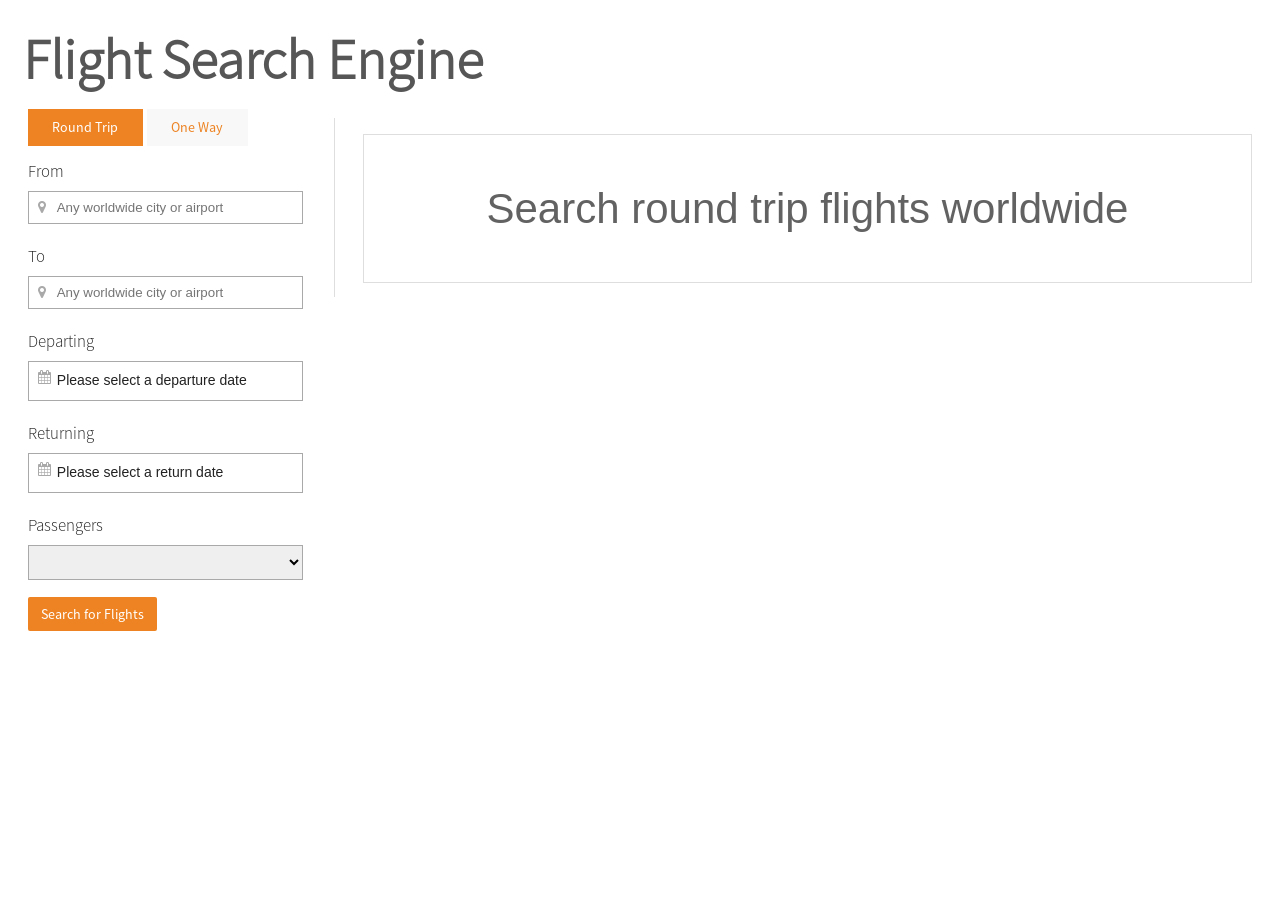
<file: index.html>
<!DOCTYPE html>
<html lang="en" ng-app="flightSearch">

<head>
    <meta charset="utf-8">
    <meta http-equiv="X-UA-Compatible" content="IE=edge">
    <title>Sample Work</title>
    <meta name="description" content="">
    <meta name="viewport" content="width=device-width, initial-scale=1">
    <link rel="stylesheet" href="themes/font-awesome/font-awesome.min.css">
    <link rel="stylesheet" href="app.css">
    <link rel="stylesheet" href="components/DatePicker/angular-mighty-datepicker.css">
</head>

<body>
    <div ng-view></div>
    <script src="bower_components/angular/angular.min.js"></script>
    <script src="bower_components/angular-route/angular-route.js"></script>
    <script src="bower_components/underscore/underscore-min.js"></script>
    <script src="bower_components/angular-mocks/angular-mocks.js"></script>
    <script src="app.js"></script>
    <script src="flightSearchPanel/flightSearchCtrl.js"></script>
    <script src="components/DatePicker/bindonce.min.js"></script>
    <script src="components/DatePicker/moment.min.js"></script>
    <script src="components/DatePicker/angular-mighty-datepicker.js"></script>
    <script src="components/slider/slider.js"></script>
    <script>
    (function(i, s, o, g, r, a, m) {
        i['GoogleAnalyticsObject'] = r;
        i[r] = i[r] || function() {
            (i[r].q = i[r].q || []).push(arguments)
        }, i[r].l = 1 * new Date();
        a = s.createElement(o),
            m = s.getElementsByTagName(o)[0];
        a.async = 1;
        a.src = g;
        m.parentNode.insertBefore(a, m)
    })(window, document, 'script', 'https://www.google-analytics.com/analytics.js', 'ga');

    ga('create', 'UA-76561431-1', 'auto');
    ga('send', 'pageview');
    </script>
</body>

</html>
</file>
<file: app.css>
/* app css stylesheet */
    
    html,
    body {
        font-size: 14px;
        height: 100%;
        overflow-y: auto;
    }
    
    *,
    *:before,
    *:after {
        -webkit-box-sizing: border-box;
        -moz-box-sizing: border-box;
        box-sizing: border-box;
    }
    
    @font-face {
        font-family: 'SourceSansPro-Regular';
        src: url('assets/fonts/source-sans-pro/SourceSansPro-Regular.otf');
    }
    
    @font-face {
        font-family: 'SourceSansProBold';
        src: url('assets/fonts/source-sans-pro/SourceSansPro-Bold.otf');
        font-weight: bold;
    }
    
    @font-face {
        font-family: 'SourceSansProItalic';
        src: url('assets/fonts/source-sans-pro/SourceSansPro-It.otf');
        font-style: italic;
    }
    
    @font-face {
        font-family: 'SourceSansProBoldItalic';
        src: url('assets/fonts/source-sans-pro/SourceSansPro-BoldIt.otf');
        font-weight: bold;
        font-style: italic;
    }
    
    @font-face {
        font-family: 'SourceSansProLight';
        src: url('assets/fonts/source-sans-pro/SourceSansPro-Light.otf');
        font-weight: 300;
    }
    
    @font-face {
        font-family: 'SourceSansProLightItalic';
        src: url('assets/fonts/source-sans-pro/SourceSansPro-LightIt.otf');
        font-style: italic;
        font-weight: 300;
    }
    
    body {
        /* background-image: url(assets/images/bgImageBig.jpg);
    background-position: center center;
    background-repeat: no-repeat;
    background-attachment: fixed;
    background-size: cover; */
        color: #222;
        cursor: auto;
        font-family: 'SourceSansPro', sans-serif;
        font-style: normal;
        font-weight: normal;
        line-height: 1.5;
        margin: 0;
        padding: 0;
        position: relative;
    }
    
    .flight-main-container {
        width: 100%;
        max-width: 100rem;
        margin-right: auto;
        margin-left: auto;
        padding-left: 2em;
        padding-right: 2em;
    }
    
    .clearfix:before,
    .clearfix:after {
        content: " ";
        display: table;
    }
    
    .clearfix:after {
        clear: both;
    }
    /*-- our cleafix hack -- */
    
    .row:before,
    .row:after {
        content: "";
        display: table;
        clear: both;
    }
    
    .column,
    .columns {
        float: left;
    }
    
    .column + .column:last-child,
    .columns + .column:last-child,
    .column + .columns:last-child,
    .columns + .columns:last-child {
        float: right;
    }
    
    .column + .column.end,
    .columns + .column.end,
    .column + .columns.end,
    .columns + .columns.end {
        float: left;
    }
    
    .main-search-container .page-title {
        font-size: 4em;
        margin: 0.3em 0;
        font-family: 'SourceSansProLight';
        color: #565656;
        margin-left: -5px;
    }
    
    .search-box {
        border-left: 1px solid #dedede;
        padding-left: 2em;
        padding-bottom: 1em;
    }
    
    .home-image-container {}
    
    .home-image-container h3 {
        font-family: 'SourceSansProLight';
        font-size: 2em;
        color: #565656;
        margin: 0;
    }
    
    .img-col {
        margin-top: 1em;
    }
    
    .no-padding {
        padding: 0 !important;
    }
    
    .search-main-container {}
    
    .search-main-container .breadcrum-title {
        font-family: 'SourceSansProLight';
        font-size: 2em;
        color: #565656;
        margin: 0;
        margin-right: 1em;
    }
    
    .search-main-container .breadcrum-title:after {
        content: ">";
        position: relative;
        left: 0.5em;
        top: 1px;
        font-weight: bold;
    }
    
    .search-main-container .breadcrum-title:last-child:after {
        content: " ";
    }
    
    .date-range {
        font-family: 'SourceSansProLight';
        font-size: 1em;
        color: #565656;
        margin: 0;
    }
    
    .date-range-container {
        margin-top: 0.5em;
        padding: 0.6em 0.2em;
        width: 90%;
        text-indent: 25px;
        border: 1px solid #A9A9A9;
        outline: none;
    }
    
    .left {
        float: left;
    }
    
    .right {
        float: right;
    }
    
    .clear-right {
        clear: right;
    }
    
    .search-result-container {
        margin-top: 1.2em;
        border: 1px solid #dedede;
        min-height: 130px;
    }
    
    .search-result-container .search-info-box {
        padding: 1em;
        color: #626262;
    }
    
    .search-result-container .no-search {
        padding: 1em;
        color: #626262;
        text-align: center;
        font-size: 3em;
    }
    
    .img-book-box {}
    
    .img-book-box img {
        width: 120px;
        height: 120px;
        float: right;
    }
    
    .search-result-container:hover {
        color: #737373;
        border: 1px solid #ed8323;
        -webkit-box-shadow: 0 2px 1px rgba(0, 0, 0, 0.2);
        box-shadow: 0 2px 1px rgba(0, 0, 0, 0.2);
    }
    
    .book-button {
        background: #ed8323;
        color: #fff;
        display: inline-block;
        margin-bottom: 0;
        font-weight: normal;
        text-align: center;
        vertical-align: middle;
        cursor: pointer;
        border: 1px solid transparent;
        white-space: nowrap;
        padding: 6px 12px;
        font-size: 14px;
        line-height: 1.42857143;
        font-family: 'SourceSansPro-Regular';
        border-radius: 2px;
    }
    
    .buy-position {
        margin-top: 1em;
        float: right;
    }
    
    .search-position {
        margin-top: 1.2em;
    }
    
    .price-box {
        font-family: 'SourceSansPro-Regular';
        font-size: 2.5em;
        font-weight: bold;
        margin-top: -0.2em;
    }
    
    .flight-details-container {
        display: block;
        margin-top: 1em;
    }
    
    .flight-details-container .flight-number {
        font-family: 'SourceSansPro-Regular';
        font-size: 1.2em;
    }
    
    .flight-details-container .flight-info-container {
        font-family: 'SourceSansPro-Regular';
        font-size: 1.3em;
        font-weight: bold;
    }
    
    .search-tabs {}
    
    .search-tabs ul {
        list-style-type: none;
        margin: 0;
        padding: 0;
    }
    
    .search-tabs li {
        display: inline;
        color: #ed8323;
        background-color: #F8F8F8;
        font-size: 1em;
        font-family: 'SourceSansPro-Regular';
        cursor: pointer;
        padding: 3% 8%;
    }
    
    .search-tabs li:hover {
        background-color: #eeeeee;
    }
    
    .activeTab {
        color: #fff !important;
        background: #ed8323 !important;
    }
    
    .search-params {}
    
    .form-group {
        position: relative;
    }
    
    .form-group i {
        position: absolute;
        top: 41px;
        left: 10px;
        color: #A9A9A9;
    }
    
    .form-group select {
        margin-top: 0.5em;
        padding: 0.6em 0.2em;
        width: 90%;
        border: 1px solid #A9A9A9;
        outline: none;
    }
    
    .search-params label {
        display: block;
        font-family: 'SourceSansProLight';
        font-size: 1.2em;
        margin-top: 1.2em;
    }
    
    .search-params input[type="text"] {
        margin-top: 0.5em;
        padding: 0.6em 0.2em;
        width: 90%;
        text-indent: 25px;
        border: 1px solid #A9A9A9;
        outline: none;
    }
    
    input[name="dateRange"] {
        cursor: pointer;
    }
    /*Date Picker Styling*/
    
    .departureDatePicker {
        position: absolute;
        top: 65px;
        width: 90%;
    }
    
    .mighty-picker-calendar__day-wrapper {
        text-align: center !important;
    }
    
    .mighty-picker-calendar__day {
        border: 1px solid #dedede !important;
        padding: 7px !important;
    }
    
    .mighty-picker__month {
        margin: 0 -21px !important;
        margin-bottom: 2px;
        padding-bottom: 1.5em;
    }
    
    .mighty-picker__wrapper {
        background: #fff;
        border: 1px solid #dedede;
        text-align: center;
    }
    
    .mighty-picker-calendar__day--selected {
        color: #ed8323 !important;
    }
    
    .mighty-picker__month-name {
        text-align: center;
        margin-top: 15px;
        margin-bottom: 15px;
    }
    
    .mighty-picker__holder {
        width: 100%;
        position: relative;
        z-index: 100;
    }
    
    .search-params input[type="text"]:focus,
    .search-params input[type="text"]:active {
        outline: none;
        border: 1px solid #ed8323;
    }
    
    .search-refine-block {
        width: 90%;
        padding: 0.8em 0;
        font-family: 'SourceSansPro-Regular';
        font-size: 1.3em;
        font-weight: bold;
    }
    
    .col-1 {
        width: 8.33333%;
    }
    
    .col-2 {
        width: 16.66667%;
    }
    
    .col-3 {
        width: 25%;
    }
    
    .col-4 {
        width: 33.33333%;
    }
    
    .col-5 {
        width: 41.66667%;
    }
    
    .col-6 {
        width: 50%;
    }
    
    .col-7 {
        width: 58.33333%;
    }
    
    .col-8 {
        width: 66.66667%;
    }
    
    .col-9 {
        width: 75%;
    }
    
    .col-10 {
        width: 83.33333%;
    }
    
    .col-11 {
        width: 91.66667%;
    }
    
    .col-12 {
        width: 100%;
    }
    
    @media all and (max-width:800px) {
        .col-1 {
            width: 33.33%;
        }
        .col-2 {
            width: 50%;
        }
        .col-3 {
            width: 100%;
        }
        .col-4 {
            width: 100%;
        }
        .col-5 {
            width: 100%;
        }
        .col-6 {
            width: 100%;
        }
        .col-7 {
            width: 100%;
        }
        .col-8 {
            width: 100%;
        }
        .col-9 {
            width: 100%;
        }
        .col-10 {
            width: 100%;
        }
        .col-11 {
            width: 100%;
        }
        .col-12 {
            width: 100%;
        }
        .row .col-2:last-of-type {
            width: 100%;
        }
        .row .col-5 ~ .col-1 {
            width: 100%;
        }
        .search-box {
            border: none;
            padding-left: 0;
            margin-top: 1em;
        }
        .date-range {
            float: left !important;
        }
        .img-book-box img {
            float: left;
        }
        .buy-position {
            float: left;
            clear: left;
        }
        .img-book-box {
            margin-top: 1em;
        }
        .search-params {
            margin-top: 3em;
        }
    }
    
    @media all and (max-width:650px) {
        .col-1 {
            width: 50%;
        }
        .col-2 {
            width: 100%;
        }
        .col-3 {
            width: 100%;
        }
        .col-4 {
            width: 100%;
        }
        .col-5 {
            width: 100%;
        }
        .col-6 {
            width: 100%;
        }
        .col-7 {
            width: 100%;
        }
        .col-8 {
            width: 100%;
        }
        .col-9 {
            width: 100%;
        }
        .col-10 {
            width: 100%;
        }
        .col-11 {
            width: 100%;
        }
        .col-12 {
            width: 100%;
        }
        .search-box {
            border: none;
            padding-left: 0;
            margin-top: 1em;
        }
        .date-range {
            float: left !important;
        }
        .img-book-box img {
            float: left;
        }
        .buy-position {
            float: left;
            clear: left;
        }
        .img-book-box {
            margin-top: 1em;
        }
        .search-params {
            margin-top: 3em;
        }
    }
    
    .refine-search-box {
        margin-top: 1em;
    }
    
    rzslider {
        position: relative;
        display: inline-block;
        width: 100%;
        height: 10px;
        margin: 30px 0 15px 0;
        vertical-align: middle;
    }
    
    rzslider span {
        position: absolute;
        display: inline-block;
        white-space: nowrap;
    }
    
    rzslider span.base {
        width: 100%;
        height: 100%;
        padding: 0;
    }
    
    rzslider span.bar {
        z-index: 0;
        width: 99%;
        height: 100%;
        background: #AEAEAE;
        bottom: 4px;
    }
    
    rzslider span.bar.selection {
        z-index: 1;
        width: 0;
        background: #ED8323;
    }
    
    rzslider span.pointer {
        top: -15px;
        z-index: 2;
        width: 32px;
        margin-left: -1px;
        height: 32px;
        cursor: pointer;
        background-color: #dedede;
        -webkit-border-radius: 16px;
        -moz-border-radius: 16px;
        border-radius: 16px;
    }
    
    rzslider span.pointer:after {
        position: absolute;
        top: 12px;
        left: 12px;
        width: 8px;
        height: 8px;
        background: #AEAEAE;
        -webkit-border-radius: 4px;
        -moz-border-radius: 4px;
        border-radius: 4px;
        content: '';
    }
    
    rzslider span.pointer:hover:after {
        background-color: #ED8323;
    }
    
    rzslider span.pointer.active:after {
        background-color: #ED8323;
    }
    
    rzslider span.bubble {
        top: -41px;
        font-size: 14px;
        padding: 1px 7px;
        color: #565656;
        cursor: default;
    }
    
    rzslider span.bubble.selection {
        top: 15px;
    }
    
    rzslider span.bubble.limit {
        /*color: #808080;*/
    }
</file>
<file: components/DatePicker/angular-mighty-datepicker.css>
.mighty-picker-calendar__day {
  cursor: pointer;
  position: relative;
  color: #333;
}
.mighty-picker-calendar__day--disabled {
  color: #aaa;
  cursor: auto;
}
.mighty-picker-calendar__day--in-range {
  color: #347ab3;
  font-weight: bold;
}
.mighty-picker-calendar__day-marker-wrapper {
  position: relative;
}
.mighty-picker-calendar__day-marker {
  display: none;
  position: absolute;
  background: #fff;
  padding: 4px 6px;
  border: 1px solid #aaa;
  bottom: 16px;
}
.mighty-picker-calendar__day--marked:hover .mighty-picker-calendar__day-marker {
  display: block;
}
.mighty-picker-calendar__day--marked {
  color: orange;
  font-weight: bold;
}
.mighty-picker-calendar__day--selected {
  color: #3b5;
  font-weight: bold;
}
.mighty-picker__month {
  display: inline-block;
  margin: 0 6px;
}
</file>
